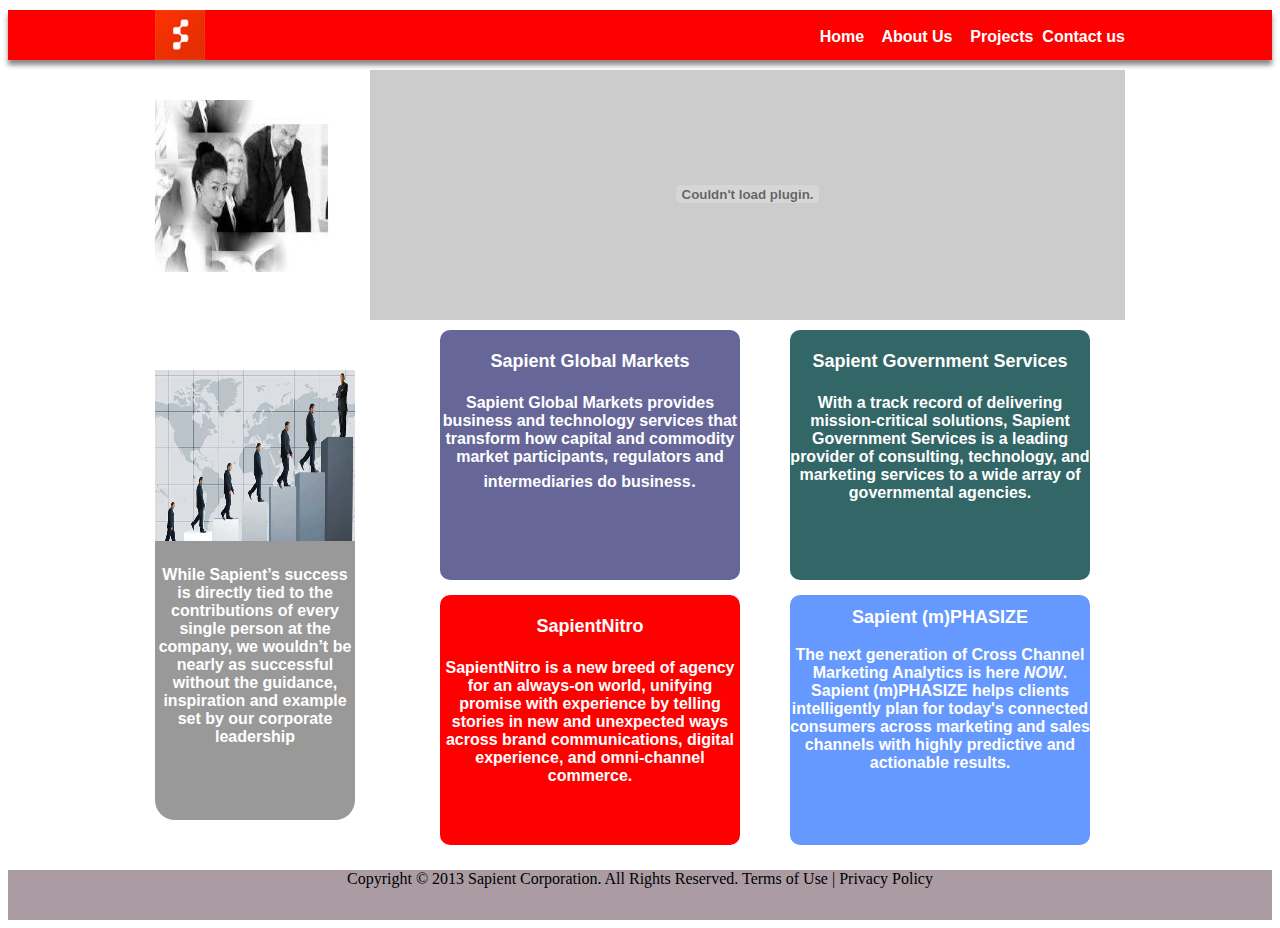
<file: index.html>
<!DOCTYPE html PUBLIC "-//W3C//DTD XHTML 1.0 Transitional//EN" "http://www.w3.org/TR/xhtml1/DTD/xhtml1-transitional.dtd">
<html xmlns="http://www.w3.org/1999/xhtml">
<head>
<meta http-equiv="Content-Type" content="text/html; charset=utf-8" />
<title>Untitled Document</title>
<link href="index.css" rel="stylesheet" type="text/css" />
<style type="text/css">a {text-decoration: none}</style>
<style type="text/css">
<!--
.style2 {font-size: 18px}
.style7 {
	font-family: Verdana, Arial, Helvetica, sans-serif;
	font-size: 16px;
	font-weight: bold;
}
#body #right {
	background-color: #FFCCFF;
	height: 250px;
	width: 755px;
	margin-right: 15px;
	margin-left: 15px;
	float: right;
}
#body #middle #mleft {
	background-color: #666699;
	float: left;
	height: 250px;
	width: 300px;
	clear: both;
	margin-left: 50px;
	border-radius:10px;
}
#body #middle #mright {
	background-color: #336666;
	float: right;
	height: 250px;
	width: 300px;
	margin-right: 50px;
	border-radius:10px;
}
#body #bottom {
	background-color: #66FFFF;
	height: 90px;
	width: 970px;
	margin-right: 15px;
	margin-left: 15px;
	float: right;
}
#bottom {
	background-color: #AB9CA4;
	height: 50px;
	width: auto;
	margin-right: auto;
	margin-left: auto;
	float: inherit;
}
body {
}
.style14 {color: #FFFFFF; font-size: 24px;}
.style17 {
	font-family: Verdana, Arial, Helvetica, sans-serif;
	font-size: 18px;
	font-weight: bold;
	color: #FFFFFF;
}
.style18 {
	font-family: Verdana, Arial, Helvetica, sans-serif;
	font-size: 16px;
	font-weight: bold;
	color: #FFFFFF;
}
#body #middlebody {
	float: right;
	height: 550px;
	width: 750px;
}
#body #middlebody #middledown {
	height: 250px;
	width: 750px;
}
#body #middlebody #middledown #mdl {
	background-color: #FF0000;
	float: left;
	height: 250px;
	width: 300px;
	margin-left: 50px;
	border-radius:10px;
}
#body #middlebody #middledown #mdr {
	background-color: #6699FF;
	float: right;
	height: 250px;
	width: 300px;
	margin-right: 50px;
	border-radius:10px;
}
.style21 {
	color: #FFFFFF
}
-->
</style>
<script src="Scripts/AC_RunActiveContent.js" type="text/javascript"></script>
</head>

<body><div id="titlebar"><div id="heading"><div id="logo"><img src="images/sapient-logo.png" alt="logo" width="50" height="50" /></div>
<div id="menu"><p align="right" class="style2"> <span class="style7"><span style="color:#FFFFFF"> <font color="blue"><a href="index.html"style="text-decoration:none; color:#FFFFFF">Home</a></font>&nbsp; &nbsp; <a href="aboutus.html"style="text-decoration:none; color:#FFFFFF">About Us</a>&nbsp; &nbsp; <a href="project.html"style="text-decoration:none; color:#FFFFFF">Projects</a> &nbsp;<a href="contact.html"style="text-decoration:none; color:#FFFFFF">Contact us</a></span></span>
</p>
</div>
</div>
</div>
<div id="body"><div id="bodytop"><div id="topleft"><img src="images/item-2.JPG" width="184" height="172" vspace="30" /></div>
    <div id="topright">
      <script type="text/javascript">
AC_FL_RunContent( 'codebase','http://download.macromedia.com/pub/shockwave/cabs/flash/swflash.cab#version=9,0,28,0','width','755','height','248','align','middle','src','titles','quality','high','flashvars','flashlet={imageLinkTarget:\'_blank\',captionFont:\'Verdana\',titleFont:\'Verdana\',showControls:false,frameShow:false,slideDelay:5,captionSize:10,captionColor:#333333,titleSize:10,transitionsType:\'Wipe\',titleColor:#333333,slideAutoPlay:true,imageURLs:[\'images/s1.jpg\',\'images/s2.jpg\',\'images/s3.jpg\',\'images/s4.jpg\'],slideLoop:true,frameThickness:0,imageLinks:[\'http://macromedia.com/\',\'http://macromedia.com/\',\'http://macromedia.com/\'],frameColor:#333333,imageCaptions:[]}','pluginspage','http://www.adobe.com/shockwave/download/download.cgi?P1_Prod_Version=ShockwaveFlash','flash_component','ImageViewer.swc','movie','titles' ); //end AC code
      </script>
      <noscript>
      <object classid="clsid:D27CDB6E-AE6D-11cf-96B8-444553540000" codebase="http://download.macromedia.com/pub/shockwave/cabs/flash/swflash.cab#version=9,0,28,0" width="755" height="248" align="middle">
        <param name="flash_component" value="ImageViewer.swc" />
        <param name="movie" value="titles.swf" />
        <param name="quality" value="high" />
        <param name="FlashVars" value="flashlet={imageLinkTarget:'_blank',captionFont:'Verdana',titleFont:'Verdana',showControls:false,frameShow:false,slideDelay:5,captionSize:10,captionColor:#333333,titleSize:10,transitionsType:'Wipe',titleColor:#333333,slideAutoPlay:true,imageURLs:['images/s1.jpg','images/s2.jpg','images/s3.jpg','images/s4.jpg'],slideLoop:true,frameThickness:0,imageLinks:['http://macromedia.com/','http://macromedia.com/','http://macromedia.com/'],frameColor:#333333,imageCaptions:[]}" />
        <embed src="titles.swf" width="755" height="248" align="middle" quality="high" flashvars="flashlet={imageLinkTarget:'_blank',captionFont:'Verdana',titleFont:'Verdana',showControls:false,frameShow:false,slideDelay:5,captionSize:10,captionColor:#333333,titleSize:10,transitionsType:'Wipe',titleColor:#333333,slideAutoPlay:true,imageURLs:['images/s1.jpg','images/s2.jpg','images/s3.jpg','images/s4.jpg'],slideLoop:true,frameThickness:0,imageLinks:['http://macromedia.com/','http://macromedia.com/','http://macromedia.com/'],frameColor:#333333,imageCaptions:[]}" pluginspage="http://www.adobe.com/shockwave/download/download.cgi?P1_Prod_Version=ShockwaveFlash" type="application/x-shockwave-flash"> </embed>
      </object>
      </noscript>
    </div>
</div><div id="left">
  <div id="stp"><img src="images/sapient_placement_3.jpg" width="200" height="171" /></div><div id="sdc"><p align="center" class="style7 style21">While Sapient’s success is directly tied to the contributions of every single person at the company, we wouldn’t be nearly as successful without the guidance, inspiration and example set by our corporate leadership</p>
  </div>
</div><div id="middlebody"><div id="middle"><div id="mleft">
  <h1 align="center"><a href="http://www.sapient.com/en-us/global-markets.html" class="style17" onclick="doBridgeTrackMovieEvent('6632') color:#FFFFFF">Sapient Global Markets</a></h1>
  <p align="center"><a href="http://www.sapient.com/en-us/global-markets.html" class="style14" onclick="doBridgeTrackMovieEvent('6632')"><span class="style7">Sapient   Global Markets provides business and technology services that transform   how capital and commodity market participants, regulators and   intermediaries do business</span>.</a></p>
  </div><div id="mright">
    <h1 align="center"><a href="http://www.sapient.com/en-us/government-services.html" class="style17" onclick="doBridgeTrackMovieEvent('6633')">Sapient Government</a><a href="http://www.sapient.com/en-us/government-services.html" class="style17" onclick="doBridgeTrackMovieEvent('6633')"> Services</a></h1>
    <p align="center"><a href="http://www.sapient.com/en-us/government-services.html" class="style18" onclick="doBridgeTrackMovieEvent('6633')">With   a track record of delivering mission-critical solutions, Sapient   Government Services is a leading provider of consulting, technology, and   marketing services to a wide array of governmental agencies.</a></p>
  </div>
</div><div id="middledown"><div id="mdl">
  <h1 align="center"><a href="http://www.sapient.com/en-us/sapientnitro.html" class="style17" onclick="doBridgeTrackMovieEvent('6634')">SapientNitro</a></h1>
  <p align="center"><a href="http://www.sapient.com/en-us/sapientnitro.html" class="style7" onclick="doBridgeTrackMovieEvent('6634')" style="text-decoration:none; color:#FFFFFF">SapientNitro   is a new breed of agency for an always-on world, unifying promise with   experience by telling stories in new and unexpected ways across brand   communications, digital experience, and omni-channel commerce.</a></p>
</div><div id="mdr">
  <h1 align="center" class="style17"><a href="http://www.sapientmphasize.com/" style="text-decoration:none; color:#FFFFFF">Sapient (m)PHASIZE</a></h1>
  <p align="center" class="style17"><a href="http://www.sapientmphasize.com/" class="style7" style="text-decoration:none; color:#FFFFFF">The next generation of Cross Channel Marketing Analytics is here <em>NOW</em>.   Sapient (m)PHASIZE helps clients intelligently plan for today's   connected consumers across marketing and sales channels with highly   predictive and actionable results.</a></p>
</div></div></div>
</div>
<div id="bottom">
  <div align="center">Copyright © 2013 Sapient Corporation. All Rights Reserved.   Terms of Use |   Privacy Policy </div>
</div>
</body>
</html>
</file>
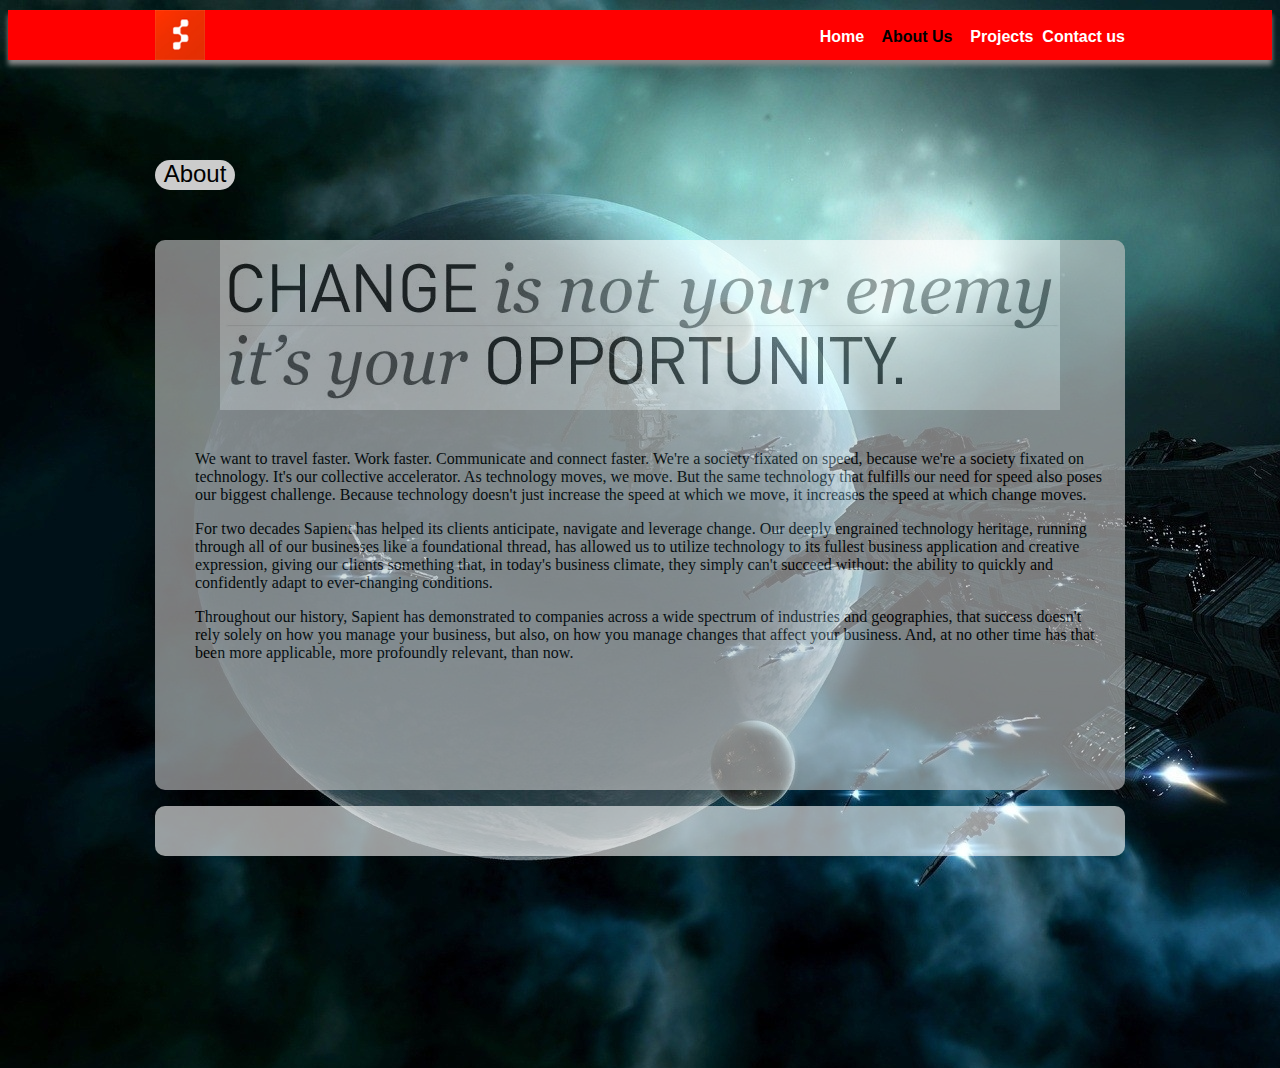
<file: aboutus.html>
<!DOCTYPE html PUBLIC "-//W3C//DTD XHTML 1.0 Transitional//EN" "http://www.w3.org/TR/xhtml1/DTD/xhtml1-transitional.dtd">
<html xmlns="http://www.w3.org/1999/xhtml">
<head>
<meta http-equiv="Content-Type" content="text/html; charset=utf-8" />
<title>Untitled Document</title>
<link href="aboutus.css" rel="stylesheet" type="text/css" />
<style type="text/css">
<!--
.style2 {font-size: 18px}
.style7 {
	font-family: Verdana, Arial, Helvetica, sans-serif;
	font-size: 16px;
	font-weight: bold;
}
body {
	background-image: url(images/bg2.jpg);
	background-repeat: repeat-y;
}
.style11 {
	font-family: Arial, Helvetica, sans-serif;
	font-size: 24px;
}

-->
</style>
</head>

<body><div id="titlebar"><div id="heading"><div id="logo"><img src="images/sapient-logo.png" alt="logo" width="50" height="50" /></div>
<div id="menu"><p align="right" class="style2"> <span class="style7"><span style="color:#FFFFFF"> <font color="blue"><a href="index.html"style="text-decoration:none; color:#FFFFFF">Home</a></font>&nbsp; &nbsp; <a href="aboutus.html"style="text-decoration:none;color:#000000">About Us</a>&nbsp; &nbsp; <a href="project.html"style="text-decoration:none; color:#FFFFFF">Projects</a> &nbsp;<a href="contact.html"style="text-decoration:none; color:#FFFFFF">Contact us</a></span></span>
</p>
</div>
</div>
</div>
<div id="body">
  <div class="style11" id="bodytop">
    <div align="center">
      <p>About</p>
    </div>
  </div>
<div id="body1"><div id="pic"></div><div id="content"><p>We want to travel faster. Work faster. Communicate and connect faster. We're a society fixated on speed, because we're a society fixated on technology.
It's our collective accelerator. As technology moves, we move. But the same technology that fulfills our need for speed also poses our biggest challenge.
Because technology doesn't just increase the speed at which we move, it increases the speed at which change moves.</p>
    <p> For two decades Sapient has helped its clients anticipate, navigate and leverage change. Our deeply engrained technology heritage, running through all of our businesses like a foundational thread, has allowed us to utilize technology to its fullest business application and creative expression, giving our clients something that, in today's business climate, they simply can't succeed without: the ability to quickly and confidently adapt to ever-changing conditions.</p>
    <p> Throughout our history, Sapient has demonstrated to companies across a wide spectrum of industries and geographies, that success doesn't rely solely on how you manage your business, but also, on how you manage changes that affect your business. And, at no other time has that been more applicable, more profoundly relevant, than now.</p>
</div></div><div id="bottom"><p></div></div>
</body>
</html>
</file>
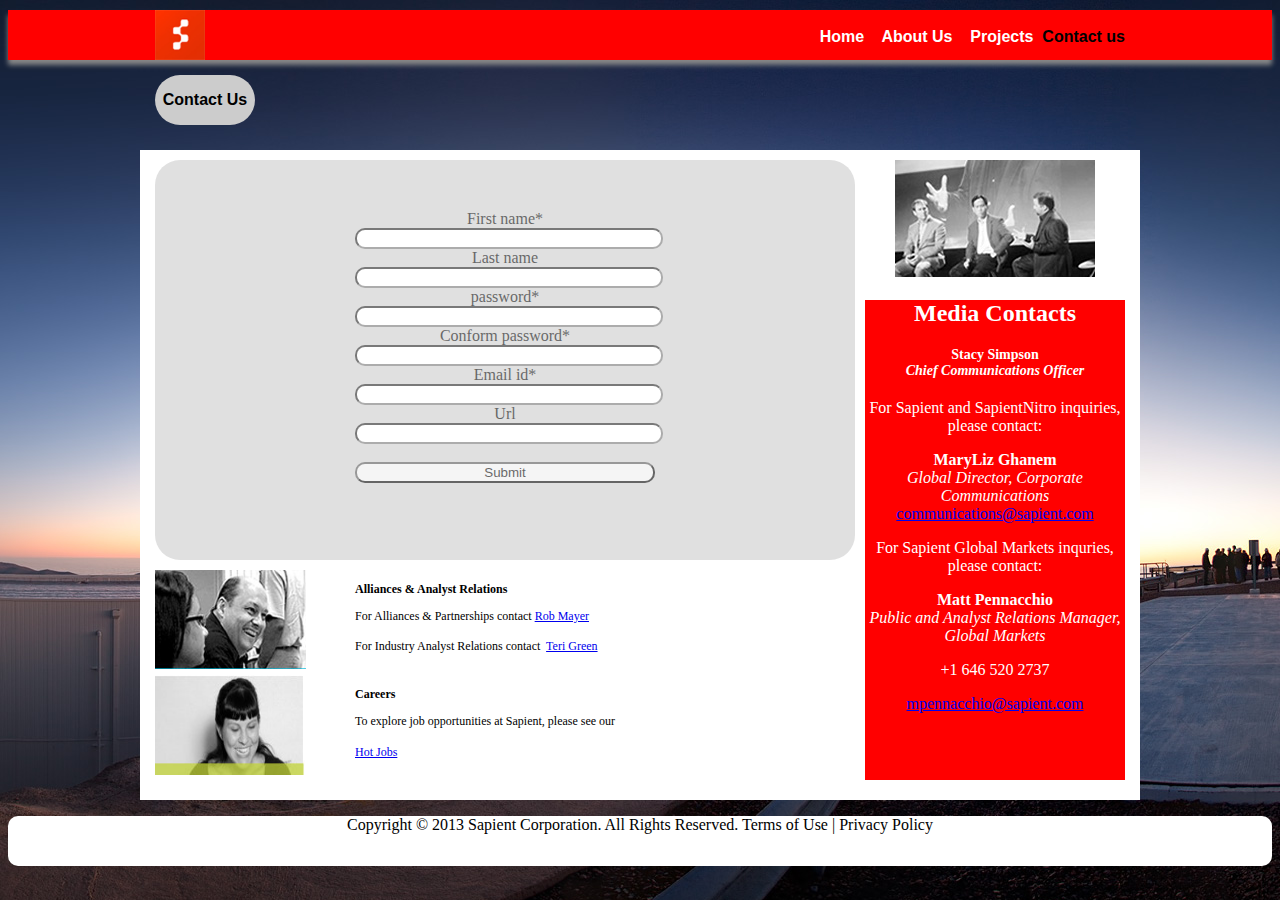
<file: contact.html>
<!DOCTYPE html PUBLIC "-//W3C//DTD XHTML 1.0 Transitional//EN" "http://www.w3.org/TR/xhtml1/DTD/xhtml1-transitional.dtd">
<html xmlns="http://www.w3.org/1999/xhtml">
<head>
<meta http-equiv="Content-Type" content="text/html; charset=utf-8" />
<title>Untitled Document</title>
<link href="style.css" rel="stylesheet" type="text/css" />
<style type="text/css">
.container{
	width:300px;
	clear:both;
	position: center;
	margin-top:50px;
}
.container input{
width:100%;
clear:both;
border-radius:10px;
}
<!--
.style2 {font-size: 18px}
.style7 {
	font-family: Verdana, Arial, Helvetica, sans-serif;
	font-size: 16px;
	font-weight: bold;
}
body {
	background-image: url(images/bg6.jpg);
}
.style11 {color: #FFFFFF}
.style14 {font-size: 14px}
.style21 {
	font-size: 10px;
}
.style27 {color: #000000; font-size: 12px; }
.style28 {font-size: 12px}
.style29 {
	font-size: 12px;
	font-weight: bold;
}
.style30 {color: #000000; font-size: 12px; font-weight: bold; }
.style32 {color: #000000}
-->
</style>
<script src="Scripts/AC_RunActiveContent.js" type="text/javascript"></script>
<script>
function validateForm()
{
var x=document.forms["myForm"]["fname"].value;
var x1=document.forms["myForm"]["lname"].value;
var y=document.forms["myForm"]["pwd"].value;
var z=document.forms["myForm"]["cpwd"].value;
var a=document.forms["myForm"]["email"].value;
var b=document.forms["myForm"]["url"].value;
if (x==null || x=="")
  {
  alert("First name must be filled out");
  return false;
  }
if (y==null || y=="")
  {
  alert("please enter pasword");
  return false;
  }
if (y!=z)
{
alert("password not matching");
return false;
}
if (a==null || a=="")
  {
  alert("please enter email id");
  return false;
  }
if (b==null || b=="http://www.sapient.com")
  {
  alert("invalid url");
  }
  else
  {
  alert(x+"    ''"+x1+"''   "+a);
  }
}
</script>
</head>

<body><div id="titlebar"><div id="heading"><div id="logo"><img src="images/sapient-logo.png" alt="logo" width="50" height="50" /></div>
<div id="menu"><p align="right" class="style2"> <span class="style7"><span style="color:#FFFFFF"> <font color="blue"><a href="index.html"style="text-decoration:none; color:#FFFFFF">Home</a></font>&nbsp; &nbsp; <a href="aboutus.html"style="text-decoration:none;color:#FFFFFF">About Us</a>&nbsp; &nbsp; <a href="project.html"style="text-decoration:none; color:#FFFFFF">Projects</a> &nbsp;<a href="contact.html"style="text-decoration:none; color:#000000">Contact us</a></span></span>
</p>
</div>
</div>
</div>
<div class="style2" id="topbody">
  <div class="style7" id="name">
    <div align="center">
      <p class="style32">Contact Us</p>
    </div>
  </div>
</div>
</div>
<div id="body"><div id="left"><center>
<div class="container">
<form name="myForm" action="contact.html" onSubmit="return validateForm()"  method="post">
<lable>	First name*</lable><input type="text" name="fname" align="center"></br>
<lable>Last name</lable><input type="text" name="lname"></br>
<lable>password*</lable><input type="password" name="pwd" maxlength="6"></br>
<lable>Conform password*</lable><input type="password" name="cpwd" maxlength="6"></br>
<lable>Email id*</lable><input type="email" name="email"></br>
<lable>Url</lable><input type="url" name="url" ></br></br>
<input type="submit" value="Submit">
</form></div></center></div><div id="right"><div id="rtop"></div><div id="rdown">
  <h2 align="center" class="style11">Media Contacts</h2>
  <h2 align="center" class="style11"><span class="style14"><strong>Stacy Simpson</strong><br />
      <em>Chief Communications Officer</em></span> </h2>
  <p align="center" class="style11">For Sapient and SapientNitro inquiries, please contact:</p>
  <p align="center" class="style11"><strong>MaryLiz Ghanem</strong><br />
    <em>Global Director, Corporate Communications</em><br />
    <a href="mailto:communications@sapient.com">communications@sapient.com</a></p>
  <p align="center" class="style11">For Sapient Global Markets inquries, please contact:</p>
  <p align="center" class="style11"><strong>Matt Pennacchio</strong><br />
    <em>Public and Analyst Relations Manager, Global Markets</em></p>
  <p align="center" class="style11">+1 646 520 2737</p>
  <p align="center" class="style11"><a href="mailto:mpennacchio@sapient.com">mpennacchio@sapient.com</a></p>
  <p align="left" class="style11">&nbsp;</p>
  <p align="left" class="style11">&nbsp;</p>
  <p align="center" class="style11">&nbsp;</p>
</div>
</div><div id="bmiddle"><div id="mright">
  <img src="images/fdsfdf.jpg" width="151" height="99" />
  <p>&nbsp;</p>
</div><div class="style21" id="mleft">
  <p align="left" class="style30">Alliances &amp; Analyst Relations</p>
  <p align="left"><span class="style27">For Alliances &amp; Partnerships contact <a href="mailto://rmayer@sapient.com">Rob Mayer</a><br />
      <br />
    For Industry Analyst Relations contact  <a href="mailto://tgreen@sapient.com">Teri Green</a></span></p>
</div><div id="mdown"><img src="images/dfs.jpg" width="150" height="100" /></div><div id="mdleft">
  <p class="style29">Careers</p>
  <p class="style28">To explore job opportunities at Sapient, please see our</p>
  <p><span class="style28"><a href="http://www.sapient.com/en-us/Careers.html">Hot Jobs</a></span></p>
</div>
</div></div><div id="bottomc"><center><p>

    
    Copyright &#169 2013 Sapient Corporation. All Rights Reserved. 
Terms of Use | 
Privacy Policy </p></center></div>
</body>
</html
</file>
<file: index.css>
#titlebar {
	background-color: #FF0000;
	height: 50px;
	width: auto;
	margin-right: auto;
	margin-left: auto;
	margin-top:10px;
	box-shadow:0 5px 5px 0 #888888;
	float:none;
}
#titlebar #heading {
	background-color: #FF0000;
	height: 50px;
	width: 1000px;
	margin-right: auto;
	margin-left: auto;
}
#titlebar #heading #logo {
	height:auto;
	width: 50px;
	margin-left: 15px;
	float:left;
}

#titlebar #heading #menu {
	background-color: #FF0000;
	height: 50px;
	width: 400px;
	margin-right: 15px;
	float:right;
}
#body {
	height: 800px;
	width: 1000px;
	margin-top: 10px;
	margin-right: auto;
	margin-left: auto;
	background-color: #FFFFFF;
}
#body #bodytop {
	background-color: #FFFFFF;
	height: 250px;
	width: 970px;
	margin-right: 15px;
	margin-left: 15px;
}
#body #bodytop #topleft {
	background-color: #FFFFFF;
	float: left;
	height: 250px;
	width: auto;
}
#body #bodytop #topright {
	background-color: #CCCCCC;
	float: right;
	height: 250px;
	width: 755px;
	margin-left: 15px;
	background-repeat: no-repeat;
}
#body #left {
	background-color: #999999;
	height: 450px;
	width: 200px;
	margin-top: 50px;
	margin-left: 15px;
	float: left;
	border-radius:20px;
}
#body #middle {
	height: 250px;
	width: 750px;
	margin-top: 10px;
	margin-bottom: 15px;
}
#body #left #stp {
	height: 180px;
	width: 200px;
}
#body #left #sdc {
	height: 250px;
	width: 200px;
	margin-top: 10px;
}
</file>
<file: aboutus.css>
#titlebar {
	background-color: #FF0000;
	height: 50px;
	width: auto;
	margin-right: auto;
	margin-left: auto;
	margin-top:10px;
	box-shadow:0 5px 5px 0 #888888;
	float:none;
}
#titlebar #heading {
	background-color: #FF0000;
	height: 50px;
	width: 1000px;
	margin-right: auto;
	margin-left: auto;
}
#titlebar #heading #logo {
	height:auto;
	width: 50px;
	margin-left: 15px;
	float:left;
}

#titlebar #heading #menu {
	background-color: #FF0000;
	height: 50px;
	width: 400px;
	margin-right: 15px;
	float:right;
}
#body {
	height: 900px;
	width: 1000px;
	margin-right: auto;
	margin-left: auto;
	margin-top:10px;
}
#body #bodytop {
	background-color: #CCCCCC;
	height: 30px;
	width: 80px;
	margin-top: 100px;
	margin-bottom: 20px;
	margin-left: 15px;
	border-radius:25px;
}
#body #body1 {
	height: 550px;
	width: 970px;
	margin-right: 15px;
	margin-left: 15px;
	background-color: #CCCCCC;
	opacity:0.6;
	margin-top: 50px;
	border-radius:10px;
}
#body #body1 #pic {
	background-image: url(images/Corp_AboutUS_New.jpg);
	background-repeat: no-repeat;
	height: 170px;
	width:840px;
	margin-right: auto;
	margin-left: auto;
}
#body #body1 #content {
	height: 300px;
	width: 910px;
	margin-right: 20px;
	margin-left: 40px;
	margin-top: 40px;
}
#body #bottom {
	background-color: #FFFFFF;
	height: 50px;
	width: 970px;
	margin-right: auto;
	margin-left: auto;
	border-radius:10px;
	opacity:0.6;
}
</file>
<file: style.css>
#titlebar {
	background-color: #FF0000;
	height: 50px;
	width: auto;
	margin-right: auto;
	margin-left: auto;
	margin-top:10px;
	box-shadow:0 5px 5px 0 #888888;
	float:none;
}
#titlebar #heading {
	background-color: #FF0000;
	height: 50px;
	width: 1000px;
	margin-right: auto;
	margin-left: auto;
}
#titlebar #heading #logo {
	height:auto;
	width: 50px;
	margin-left: 15px;
	float:left;
}

#titlebar #heading #menu {
	background-color: #FF0000;
	height: 50px;
	width: 400px;
	margin-right: 15px;
	float:right;
}
#body {
	background-color: #FFFFFF;
	height: 650px;
	width: 1000px;
	margin-right: auto;
	margin-left: auto;
	float: inherit;
	margin-top: 10px;
	
	

}
#body #bodyheading1 {
	height: 80px;
	width:auto;
	background-color:#00CCFF;
	margin-left: 15px;
	border-bottom-width:thin;
	margin-right: 15px;
}
#body #body1 {
	height: 80px;
	width: auto;
	border-bottom:ridge;
	border-bottom-color:#FF0000;
	border-bottom-width:thin; 
	
}
#body #body2 {
	background-color: #00CC33;
	height: 300px;
	width: 970px;
	margin-right: auto;
	margin-left: auto;
	margin-top: 15px;
}
#body #body2 #pic {
	background-color: #3366CC;
	float: left;
	height: 300px;
	width: 250px;
}
#body #body2 #content {
	background-color: #CCFF33;
	float: right;
	height: 300px;
	width: 650px;
}
#body #left {
	float: left;
	height: 400px;
	width: 700px;
	margin-top: 10px;
	margin-left: 15px;
	background-color: #CCCCCC;
	opacity:0.6;
	border-radius:25px;

}
#body #right {
	height: 600px;
	width: 260px;
	float: right;
	margin-top: 10px;
	margin-right: 15px;
}
#body #right #rtop {
	height: 120px;
	width: 200px;
	background-image: url(images/untitled.bmp.jpg);
	background-repeat: no-repeat;
	margin-left: 30px;
}
#body #right #rdown {
	height: 480px;
	width: 260px;
	background-color: #FF0000;
}
#body #bmiddle {
	float: left;
	height: 210px;
	width: 700px;
	margin-left: 15px;
	background-color: #FFFFFF;
	margin-top: 10px;
}
#body #bmiddle #mright {
	float: left;
	height: 105px;
	width: 150px;
}
#body #bmiddle #mleft {
	float: right;
	height: 105px;
	width: 500px;
	margin-left: 10px;
}
#body #bmiddle #mdown {
	float: left;
	height: 105px;
	width: 150px;
}
#body #bmiddle #mdleft {
	float: right;
	height: 105px;
	width: 500px;
}
#bottomc {
	background-color: #FFFFFF;
	height: 50px;
	width: auto;
	border-radius:10px;
}
#topbody {
	height: 50px;
	width: 1000px;
	margin-right: auto;
	margin-left: auto;
	margin-top:15px;
	border-radius:25px;
	margin-bottom: 25px;
}
#topbody #name {
	background-color:#CCCCCC;
	float: left;
	height: 50px;
	width: 100px;
	border-radius:25px;
	margin-left: 15px;
}
</file>
